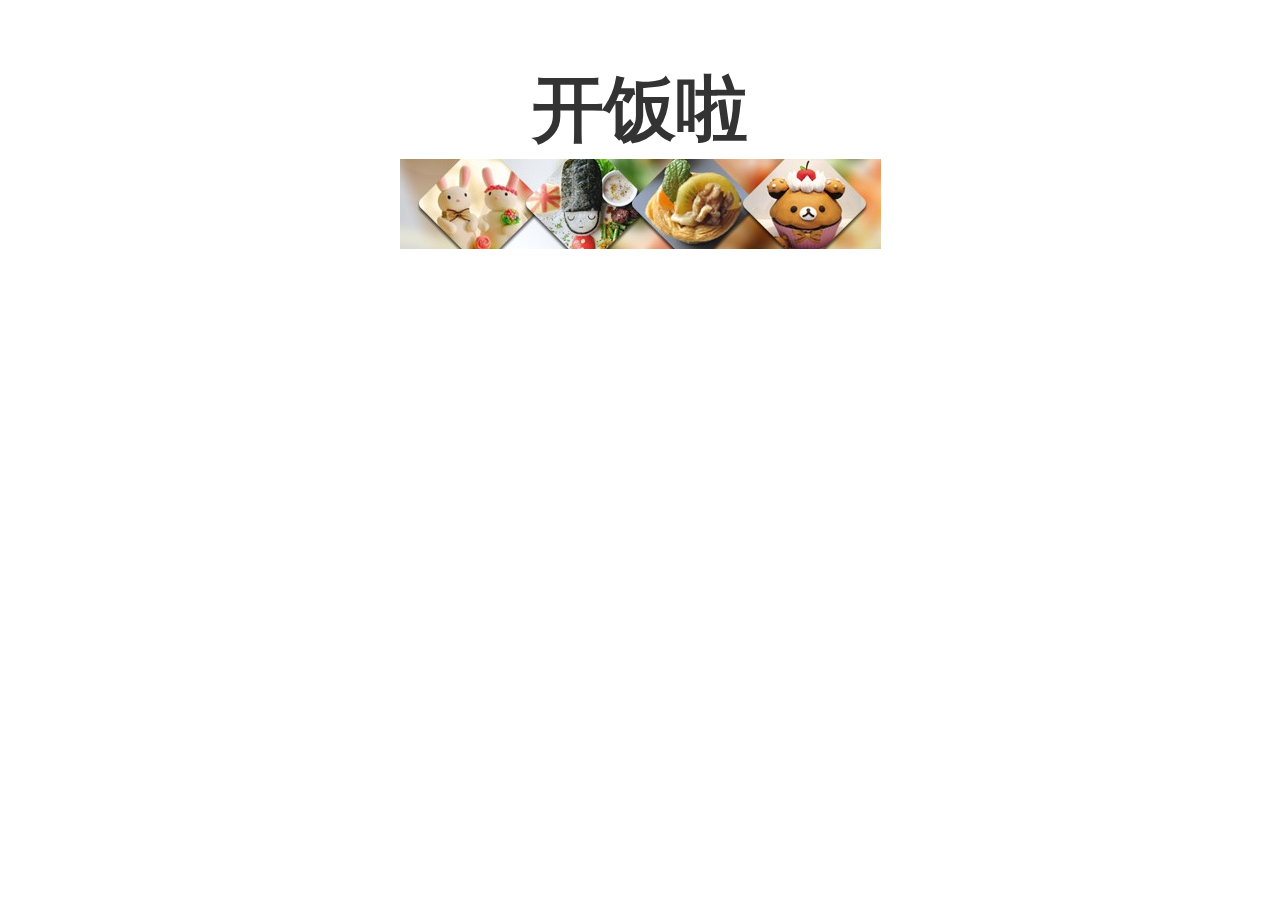
<file: index.html>
<!DOCTYPE html>
<html lang="en" ng-app="kaifanla">
<head>
    <meta charset="UTF-8">
    <title>index</title>
    <link rel="stylesheet" href="css/bootstrap.css">
    <link rel="stylesheet" href="css/app.css">
    <script src="js/jquery-1.11.3.js"></script>
</head>
<body ng-controller="parentCtrl">
<div class="myView db" ng-view ng-animate>

</div>

<script src="js/angular.js"></script>
<script src="js/angular-route.js"></script>
<script src="js/angular-animate.js"></script>
<script src="js/app.js"></script>
</body>
</html>
</file>
<file: css/app.css>
body{
    overflow-x: hidden;
    position: relative;
    margin-top: 50px;
    margin-bottom:50px;
}
.myView{
    transition:all .15s linear;
    position: absolute;
    width:100%;
}
/*即将离开的页面动画开始时的样式*/
.myView.ng-leave{
    opacity: 1;
    left:0;
}
/*即将离开的页面动画结束时的样式*/
.myView.ng-leave.ng-leave-active{
    opacity:0;
    left:-100%;
}
/*即将进入的页面动画开始时的样式*/
.myView.ng-enter{
    opacity: 0;
    left:100%;
}
/*即将进入的页面动画结束时的样式*/
.myView.ng-enter.ng-enter-active{
    opacity:1;
    left:0;
}
.red{
    color:red;
}
/****************startStyle******************************/
.myView{

}
.start{
    text-align: center;
}
.bigFont{
    text-align: center;
    font-size:72px;
    font-weight:bold;
}
/******************mainStyle********************************/
form{
    margin-top:20px;
}
/*.input-group{*/
    /*margin-top:20px;*/
    /*margin-bottom:20px;*/
/*}*/
.btnBlock{
    margin-bottom:50px;
}
.navbarFooter:before{
    display: table;
    content: '';
    clear: both;
}
.navbarFooter:after{
    display: table;
    content: '';
    clear: both;
}
.navbarFooter{
    margin-top:15px;
}
.navbarFooter li:after{
    display: table;
    content: '';
    clear: both;
}
.navbarFooter li{
    float: left;
    width:33%;
}
.navbarFooter li a{
    margin-left:33%;
}
/*****************detailStyle*******************************/
.mgr{
    margin-right:10px;
}
.mb{
    margin-bottom:50px;
}
</file>
